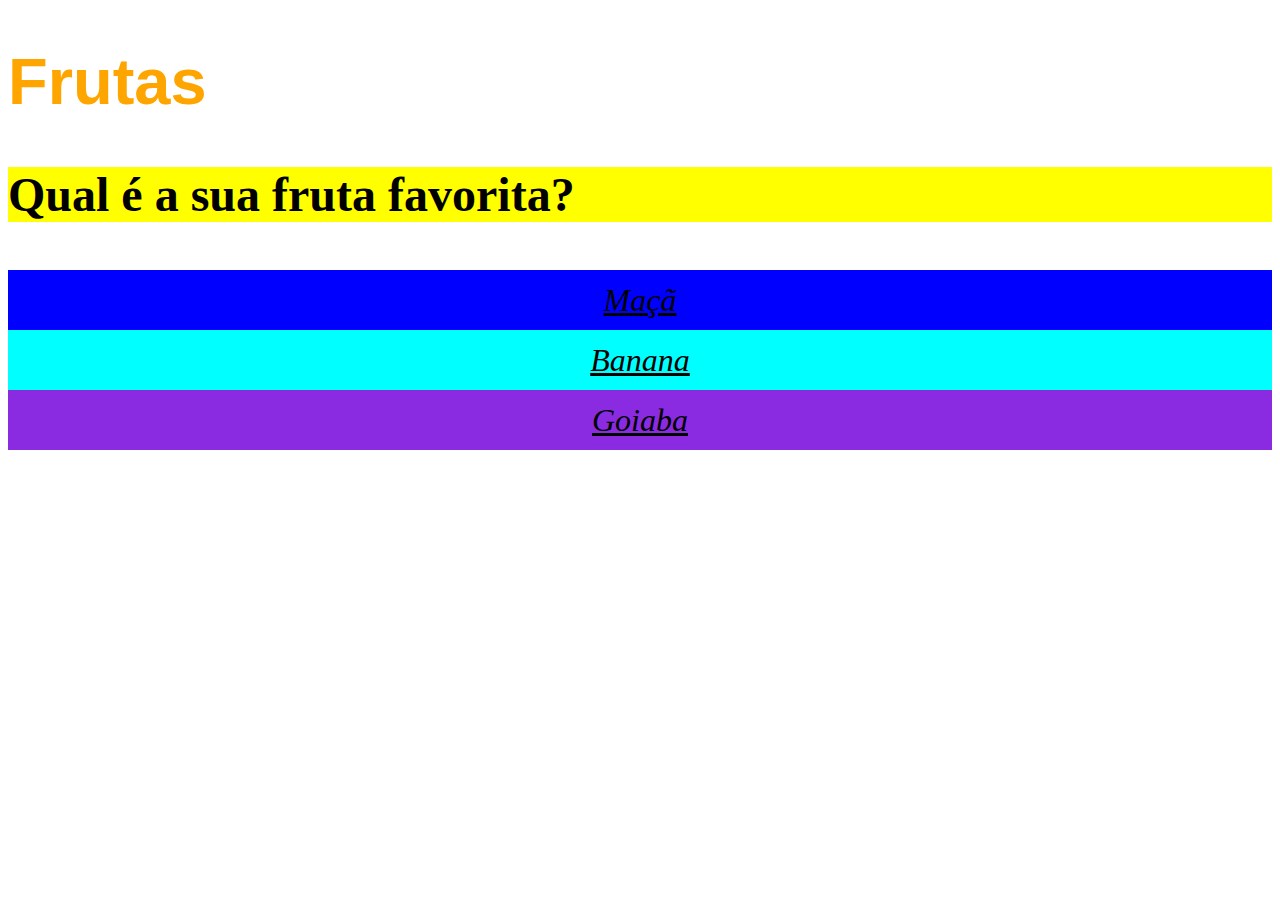
<file: Fundamentos/secao-2-HTML & CSS/Dia-2-HTML & CSS - Primeiros passos em CSS/index.html>
<!DOCTYPE html>
<html lang ='pt-br'>
    <head>
        <meta charset="UTF-8">
        <title>HTML</title>
        <link rel="stylesheet" type="text/css" href="style.css">
        <style>
        </style>
    </head>
    <body>
        <h1>Frutas</h1>
            <p class="cor-fundo">Qual é a sua fruta favorita?</p>
            <ulc class="cor-fundo">
                <li id="azul">Maçã</li>
                <li id="aqua">Banana</li>
                <li id="violeta">Goiaba</li>
            </ul>
    </body>
</html>
</file>
<file: Fundamentos/secao-2-HTML & CSS/Dia-2-HTML & CSS - Primeiros passos em CSS/style.css>
h1 {
    font-size: 65px;
    color:orange;
    font-family: sans-serif;
}

p {
    font-weight: 600;
    font-size: 3em;
}

ul {
    background-color:red ;
}

body {
    font-size: 16px;
}
li {
    font-style: oblique;
    line-height: 60px;
    text-align: center;
    text-decoration: underline;
    font-size: 2em;
}

 .cor-fundo {
    background-color:yellow ;
 }
 #azul {background-color: blue;}
 #aqua {background-color: aqua;}
 #violeta {background-color: blueviolet;}
</file>
